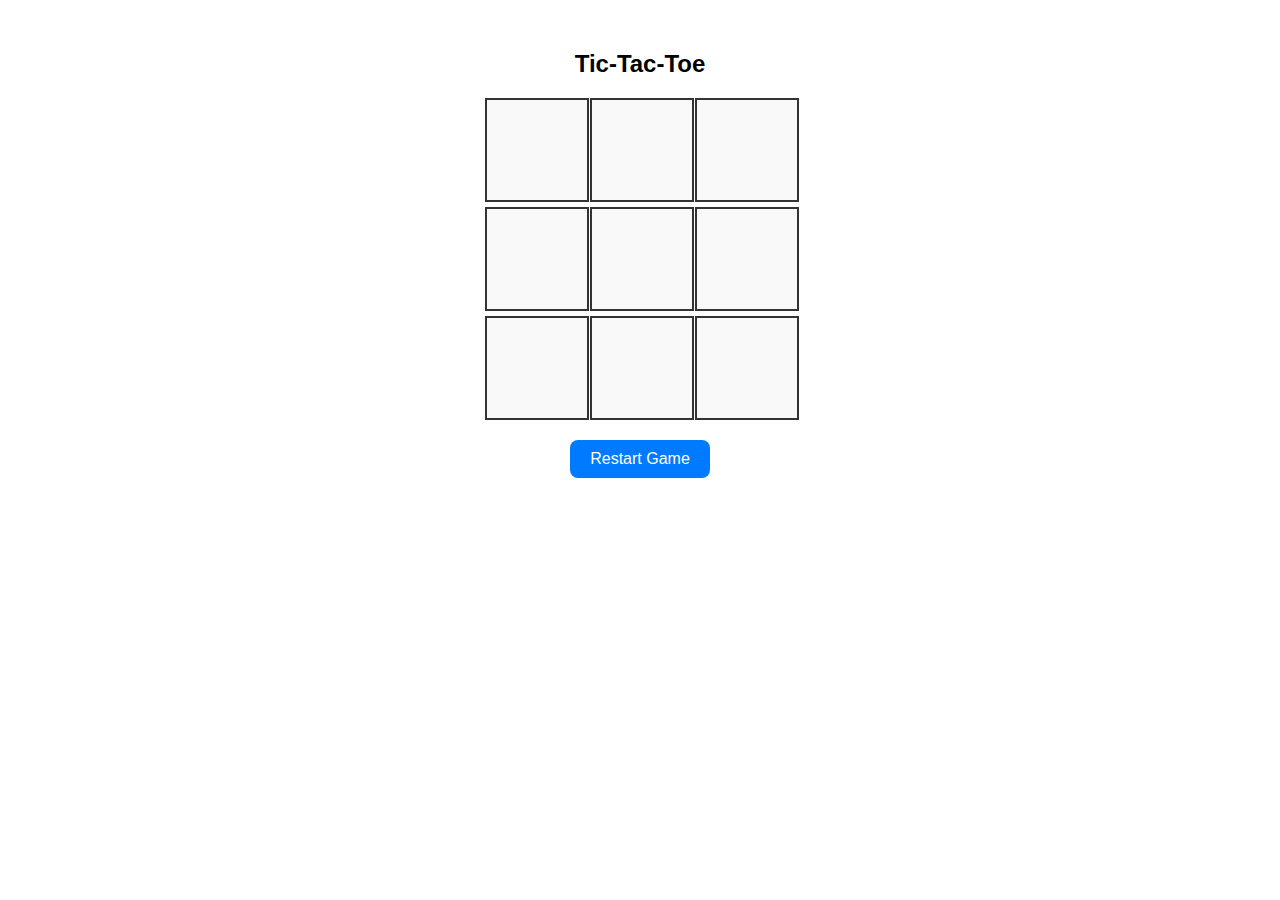
<file: index/templates/tictactoe.html>
<!DOCTYPE html>
<html lang="en">
<head>
    <meta charset="UTF-8">
    <meta name="viewport" content="width=device-width, initial-scale=1.0">
    <title>Tic-Tac-Toe</title>
    <style>
        body { font-family: Arial; text-align: center; margin-top: 50px; }
        h2 { margin-bottom: 20px; }
        .board {
            display: grid;
            grid-template-columns: repeat(3, 100px);
            grid-gap: 5px;
            justify-content: center;
            margin-bottom: 20px;
        }
        .cell {
            width: 100px;
            height: 100px;
            font-size: 40px;
            display: flex;
            align-items: center;
            justify-content: center;
            border: 2px solid #333;
            cursor: pointer;
            background-color: #f9f9f9;
        }
        .cell:hover {
            background-color: #e0e0e0;
        }
        button {
            padding: 10px 20px;
            font-size: 16px;
            cursor: pointer;
            border-radius: 8px;
            border: none;
            background-color: #007BFF;
            color: white;
        }
        button:hover { background-color: #0056b3; }
    </style>
</head>
<body>
    <h2>Tic-Tac-Toe</h2>
    <div class="board">
        <div class="cell" onclick="makeMove(this,0)"></div>
        <div class="cell" onclick="makeMove(this,1)"></div>
        <div class="cell" onclick="makeMove(this,2)"></div>
        <div class="cell" onclick="makeMove(this,3)"></div>
        <div class="cell" onclick="makeMove(this,4)"></div>
        <div class="cell" onclick="makeMove(this,5)"></div>
        <div class="cell" onclick="makeMove(this,6)"></div>
        <div class="cell" onclick="makeMove(this,7)"></div>
        <div class="cell" onclick="makeMove(this,8)"></div>
    </div>
    <button onclick="resetGame()">Restart Game</button>

    <script>
        let board = Array(9).fill("");
        let currentPlayer = "X";

        function makeMove(cell, index) {
            if (board[index] === "") {
                board[index] = currentPlayer;
                cell.textContent = currentPlayer;
                if (checkWin()) {
                    setTimeout(() => { alert(currentPlayer + " wins!"); resetGame(); }, 100);
                } else if (board.every(cell => cell !== "")) {
                    setTimeout(() => { alert("Draw!"); resetGame(); }, 100);
                } else {
                    currentPlayer = currentPlayer === "X" ? "O" : "X";
                }
            }
        }

        function checkWin() {
            const winCombos = [
                [0,1,2],[3,4,5],[6,7,8], // rows
                [0,3,6],[1,4,7],[2,5,8], // columns
                [0,4,8],[2,4,6]          // diagonals
            ];
            return winCombos.some(combo => 
                combo.every(i => board[i] === currentPlayer)
            );
        }

        function resetGame() {
            board = Array(9).fill("");
            currentPlayer = "X";
            document.querySelectorAll(".cell").forEach(c => c.textContent = "");
        }
    </script>
</body>
</html>
</file>
